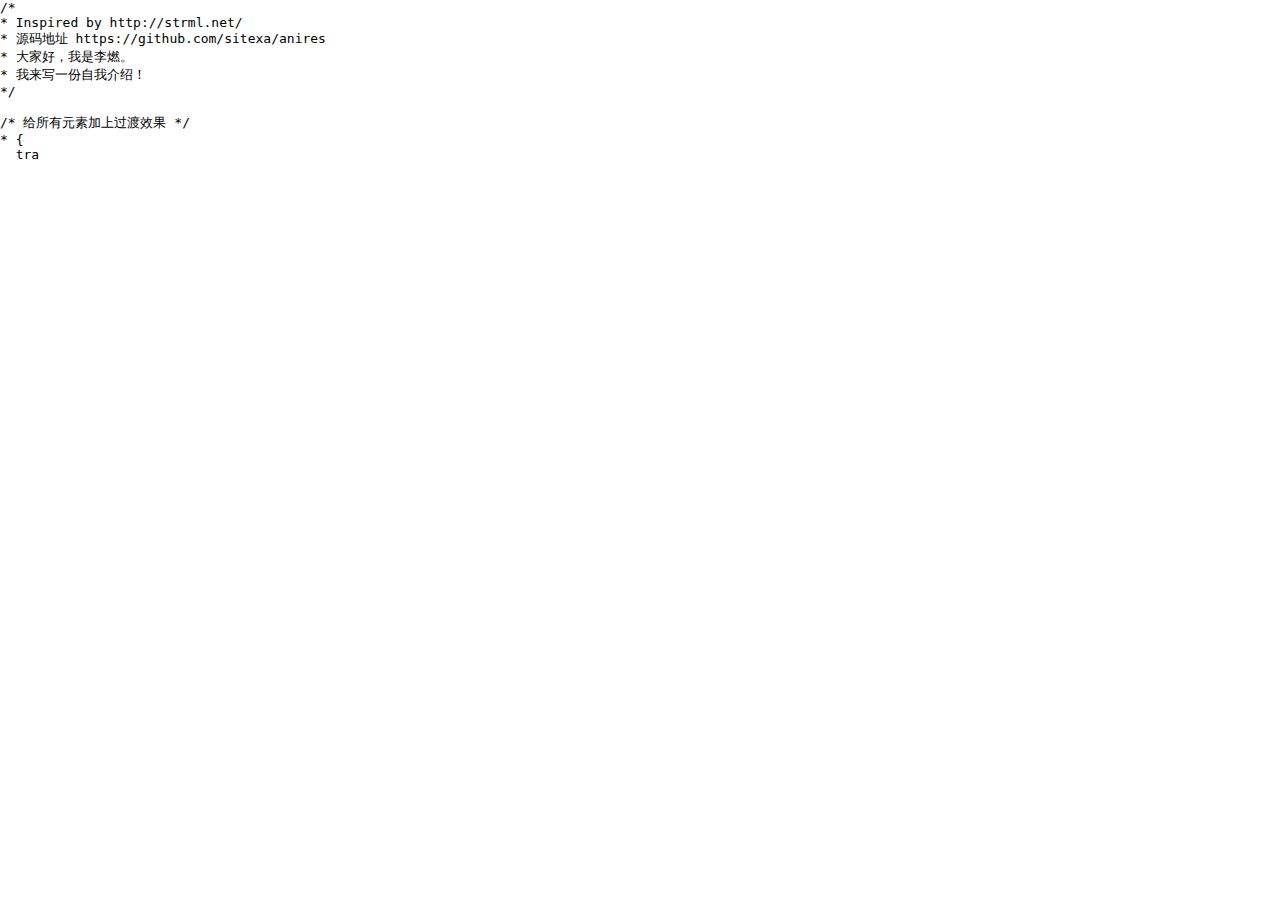
<file: public/index.html>
<!DOCTYPE html><html><head><meta charset=utf-8><title>李燃-自我介绍</title><meta name=viewport content="width=device-width,user-scalable=no,initial-scale=1,maximum-scale=1,minimum-scale=1"><link href=./static/css/app.6eb99c9c0e273deec366d2b0de09215d.css rel=stylesheet></head><body><div id=app></div><script type=text/javascript src=./static/js/manifest.7cdb38b2ec49022b2fdf.js></script><script type=text/javascript src=./static/js/vendor.4d9904ccf1bca6654272.js></script><script type=text/javascript src=./static/js/app.3736baaa2e50438ba301.js></script></body></html>
</file>
